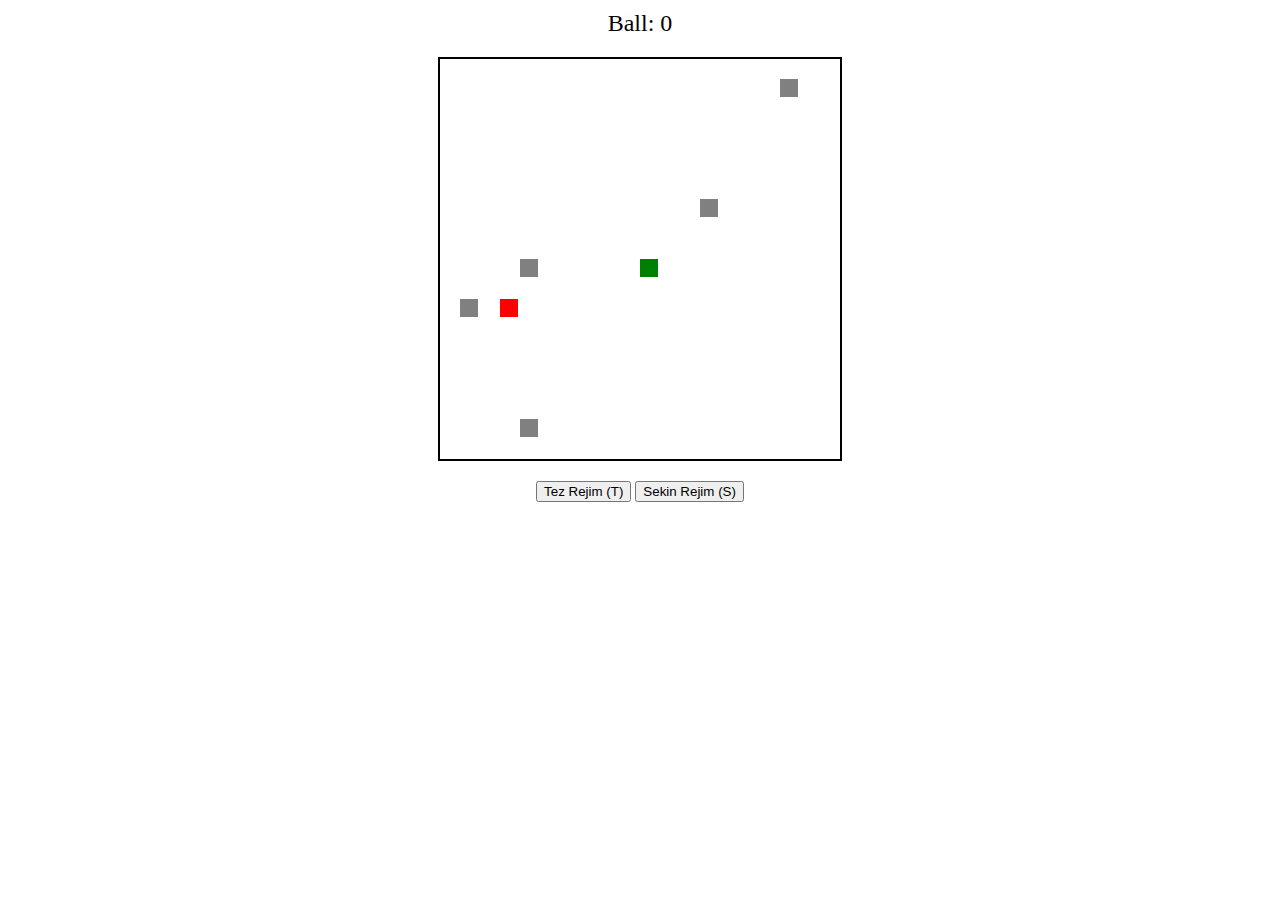
<file: toxiroff_488/index12.html>
<!DOCTYPE html>
<html lang="uz">
<head>
    <meta charset="UTF-8">
    <meta name="viewport" content="width=device-width, initial-scale=1.0">
    <title>Snake O‘yini</title>
    <link rel="stylesheet" href="style12.css">
</head>
<body>
<div class="score">Ball: 0</div>
<canvas id="gameCanvas" width="400" height="400"></canvas>
<div class="controls">
    <button onclick="toggleFastMode()">Tez Rejim (T)</button>
    <button onclick="toggleSlowMode()">Sekin Rejim (S)</button>
</div>
<script src="java12.js"></script>
</body>
</html>
</file>
<file: toxiroff_488/style12.css>
canvas {
    border: 2px solid black;
    display: block;
    margin: 20px auto;
}
.controls {
    text-align: center;
    margin-top: 10px;
}
.score {
    text-align: center;
    font-size: 24px;
    margin: 10px 0;
}
</file>
